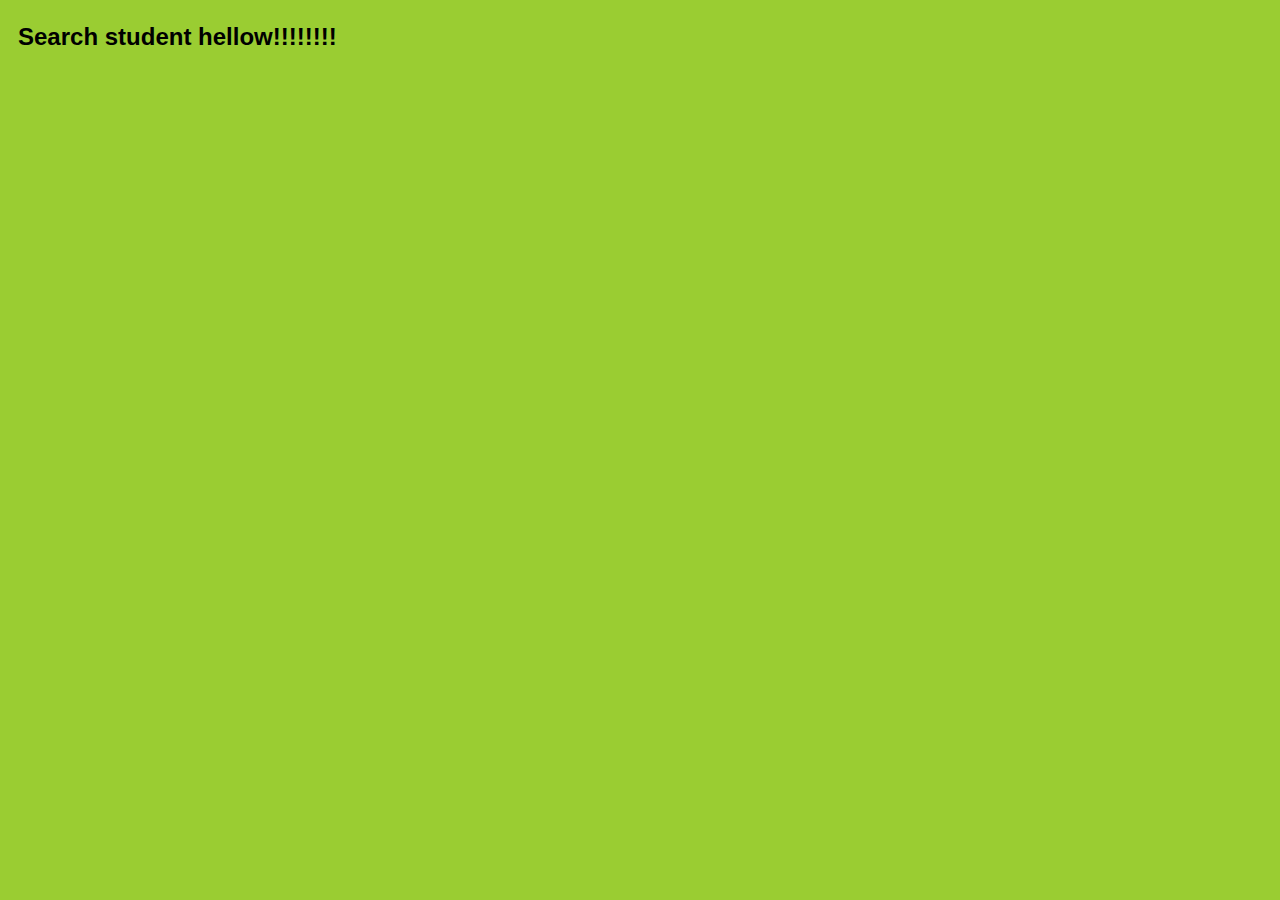
<file: eRegistrar/src/main/resources/templates/student/admin.html>
<!DOCTYPE html>
<html lang="en"  xmlns:th="https://www.theamleaf.org">
<head>
    <meta charset="UTF-8">
    <title>Search students</title>
    <link rel="stylesheet" href="../../static/css/myStyle.css">
    <!-- CSS only -->
    <link href="https://cdn.jsdelivr.net/npm/bootstrap@5.2.2
    /dist/css/bootstrap.min.css" rel="stylesheet" integrity="sha384-Zenh87qX5JnK2Jl0vWa8Ck2rdkQ2Bzep5IDxbcnCeuOxjzrPF/et3URy9Bv1WTRi" crossorigin="anonymous">

</head>
<body>
<header th:replace="fragments/header :: header"></header>
<main>
    <h2>Search student hellow!!!!!!!!</h2>
</main>
</body>
</html>
</file>
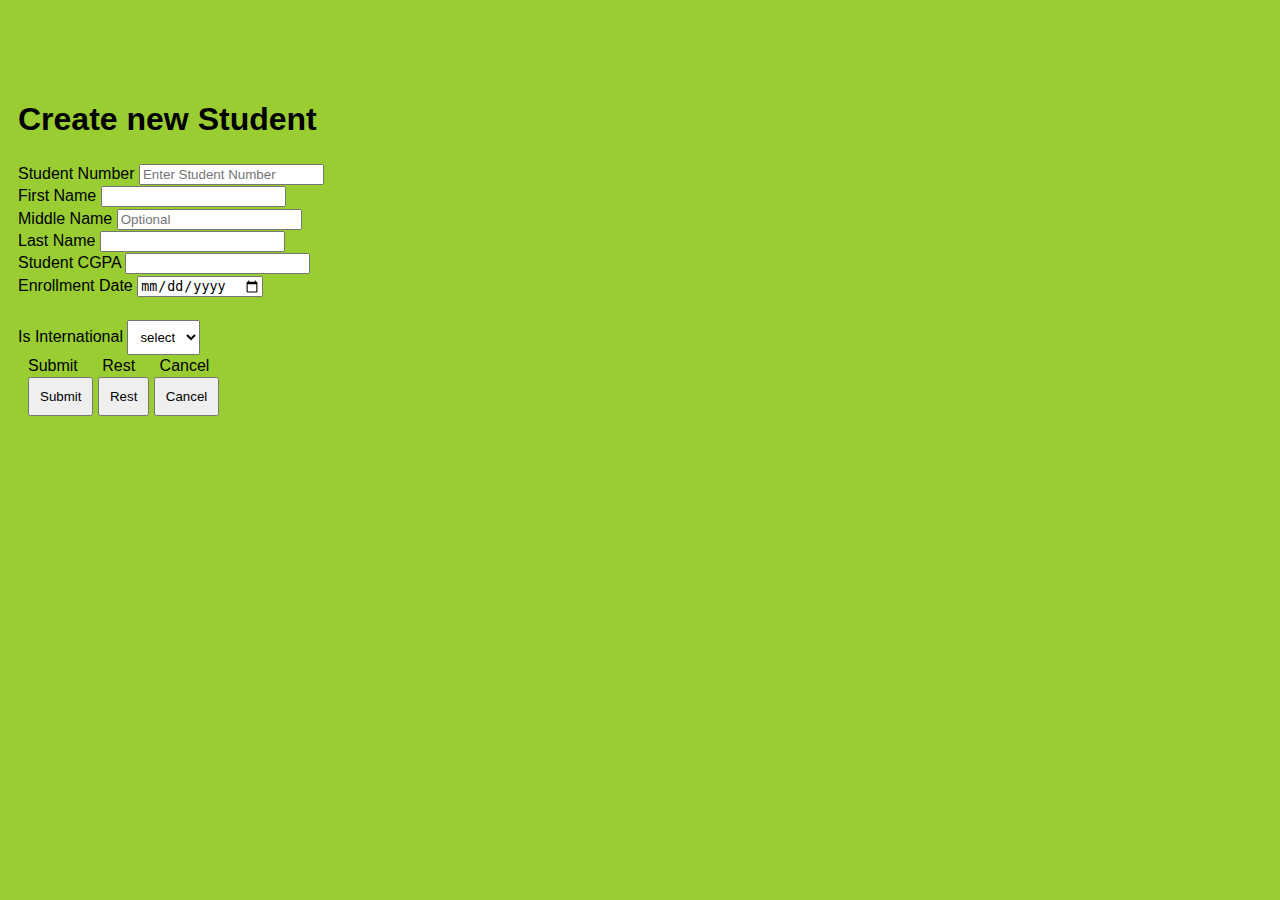
<file: eRegistrar/src/main/resources/templates/student/create_student.html>
<!DOCTYPE html>
<html lang="en" xmlns:th="https://www.theamleaf.org">
<head>
    <meta charset="UTF-8">
    <title>Add NewStudent</title>
    <link rel="stylesheet" href="../../static/css/myStyle.css">
    <!-- CSS only -->
    <link href="https://cdn.jsdelivr.net/npm/bootstrap@5.2.2
    /dist/css/bootstrap.min.css" rel="stylesheet" integrity="sha384-Zenh87qX5JnK2Jl0vWa8Ck2rdkQ2Bzep5IDxbcnCeuOxjzrPF/et3URy9Bv1WTRi" crossorigin="anonymous">

</head>
<body>
<header th:replace="fragments/header :: header"></header>
<br>
<br>
<br>
<div class="container">
    <div class="row">
        <div class="col-lg-6 col-md-6 container justify-content-center card">
        <h1 class="text-center">Create new Student</h1>
            <div class="card-body">
                <form th:action="@{/studentpost}" th:object="${student}" method="POST">

                    <div class="form-group">
                        <label>Student Number</label>
                        <input type="text" name="studentNumber"
                               class="form-control"
                               th:field ="*{studentNumber}" placeholder="Enter Student Number"/>
                    </div>
                    <div class="form-group">
                        <label>First Name</label>
                        <input type="text" name="firstName"
                               class="form-control"
                        th:field ="*{firstName}" placeholder=""/>
                    </div>

                    <div class="form-group">
                        <label>Middle Name</label>
                        <input type="text" name="middleName"
                               class="form-control"
                               th:field ="*{middleName}" placeholder="Optional"/>
                    </div>

                    <div class="form-group">
                        <label>Last Name</label>
                        <input type="text" name="lastName"
                               class="form-control"
                               th:field ="*{lastName}" placeholder=""/>
                    </div>
                    <div class="form-group">
                        <label>Student CGPA</label>
                        <input type="text" name="cgpa"
                               class="form-control"
                               th:field ="*{cgpa}" placeholder=""/>
                    </div>
                    <div class="form-group">
                        <label>Enrollment Date</label>
                        <input type="date" name="dateOfEnrollment"
                               class="form-control"
                               th:field ="*{dateOfEnrollment}" placeholder=""/>
                    </div>
                    <br>
                    <div class="form-group col-md-4" >
                        <label for="international">Is International</label>
<!--                        <input type="text" name="isInternational"-->
<!--                               class="form-control"-->
<!--                               th:field ="*{isInternational}" placeholder=""/>-->
                        <select style="padding: 8px;" id="international" name="isInternational" th:field ="*{isInternational}">
                            <option   selected value="select">select</option>
                            <option value="yes">Yes</option>
                            <option  value="no">No</option>
                        </select>
                    </div>

<!--                    <div class="form-group col-md-4">-->
<!--                        <label for="inputState">State</label>-->
<!--                        <select id="inputState" class="form-control">-->
<!--                            <option selected>Choose...</option>-->
<!--                            <option>...</option>-->
<!--                        </select>-->
<!--                    </div>-->
                    <div class="row">
                        <div class="col-lg-3">
                            <a th:href="@{/eregistrar/student/students/studentpost}" class="btn btn-primary btn-sm mb-3">Submit</a>
                            <a th:href="@{/eregistrar/student/students/new}" class="btn btn-primary btn-sm mb-3">Rest</a>
                            <a th:href="@{/eregistrar/student/students/new}" class="btn btn-primary btn-sm mb-3">Cancel</a>
                        </div>
                    </div>
<div class="btn">
    <button type="submit" class="btn btn-primary">Submit</button>
    <button type="submit" class="btn btn-primary">Rest</button>
    <button type="submit" class="btn btn-primary">Cancel</button>
</div>
                </form>
            </div>
        </div>
    </div>
</div>
</body>
</html>
</file>
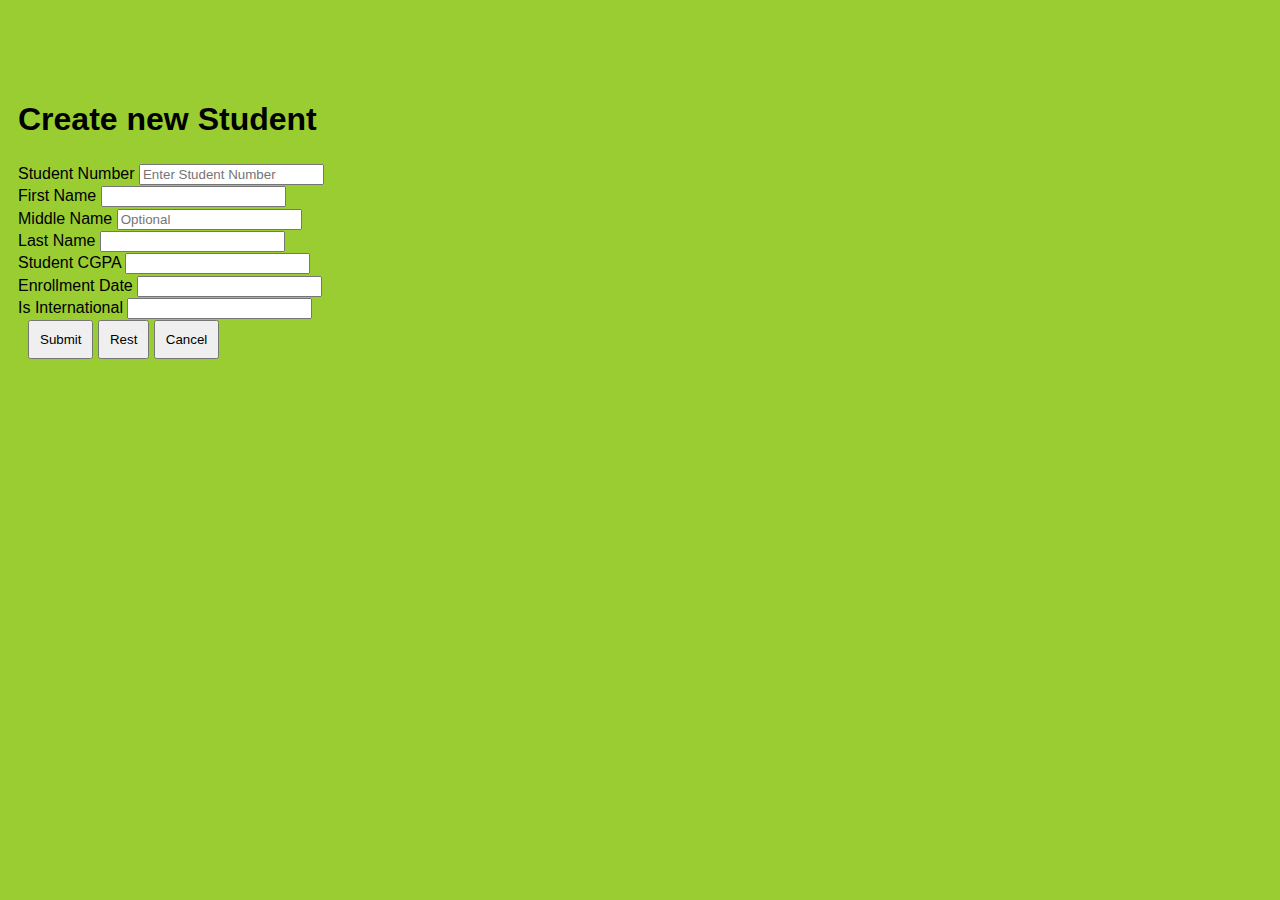
<file: eRegistrar/src/main/resources/templates/student/delete.html>
<!DOCTYPE html>
<html lang="en" xmlns:th="https://www.theamleaf.org">
<head>
    <meta charset="UTF-8">
    <title>Add NewStudent</title>
    <link rel="stylesheet" href="../../static/css/myStyle.css">
    <!-- CSS only -->
    <link href="https://cdn.jsdelivr.net/npm/bootstrap@5.2.2
    /dist/css/bootstrap.min.css" rel="stylesheet" integrity="sha384-Zenh87qX5JnK2Jl0vWa8Ck2rdkQ2Bzep5IDxbcnCeuOxjzrPF/et3URy9Bv1WTRi" crossorigin="anonymous">

</head>
<body>
<header th:replace="fragments/header :: header"></header>
<br>
<br>
<br>
<div class="container">
    <div class="row">
        <div class="col-lg-6 col-md-6 container justify-content-center card">
        <h1 class="text-center">Create new Student</h1>
            <div class="card-body">
                <form th:action="@{/studentpost}" th:object="${student}" method="POST">

                    <div class="form-group">
                        <label>Student Number</label>
                        <input type="text" name="studentNumber"
                               class="form-control"
                               th:field ="*{studentNumber}" placeholder="Enter Student Number"/>
                    </div>
                    <div class="form-group">
                        <label>First Name</label>
                        <input type="text" name="firstName"
                               class="form-control"
                        th:field ="*{firstName}" placeholder=""/>
                    </div>

                    <div class="form-group">
                        <label>Middle Name</label>
                        <input type="text" name="middleName"
                               class="form-control"
                               th:field ="*{middleName}" placeholder="Optional"/>
                    </div>

                    <div class="form-group">
                        <label>Last Name</label>
                        <input type="text" name="lastName"
                               class="form-control"
                               th:field ="*{lastName}" placeholder=""/>
                    </div>
                    <div class="form-group">
                        <label>Student CGPA</label>
                        <input type="text" name="cgpa"
                               class="form-control"
                               th:field ="*{cgpa}" placeholder=""/>
                    </div>
                    <div class="form-group">
                        <label>Enrollment Date</label>
                        <input type="text" name="dateOfEnrollment"
                               class="form-control"
                               th:field ="*{dateOfEnrollment}" placeholder=""/>
                    </div>
                    <div class="form-group">
                        <label>Is International</label>
                        <input type="text" name="isInternational"
                               class="form-control"
                               th:field ="*{isInternational}" placeholder=""/>
                    </div>
<div class="btn">
    <button type="submit" class="btn btn-primary">Submit</button>
    <button type="submit" class="btn btn-primary">Rest</button>
    <button type="submit" class="btn btn-primary">Cancel</button>
</div>
                </form>
            </div>
        </div>
    </div>
</div>
</body>
</html>
</file>
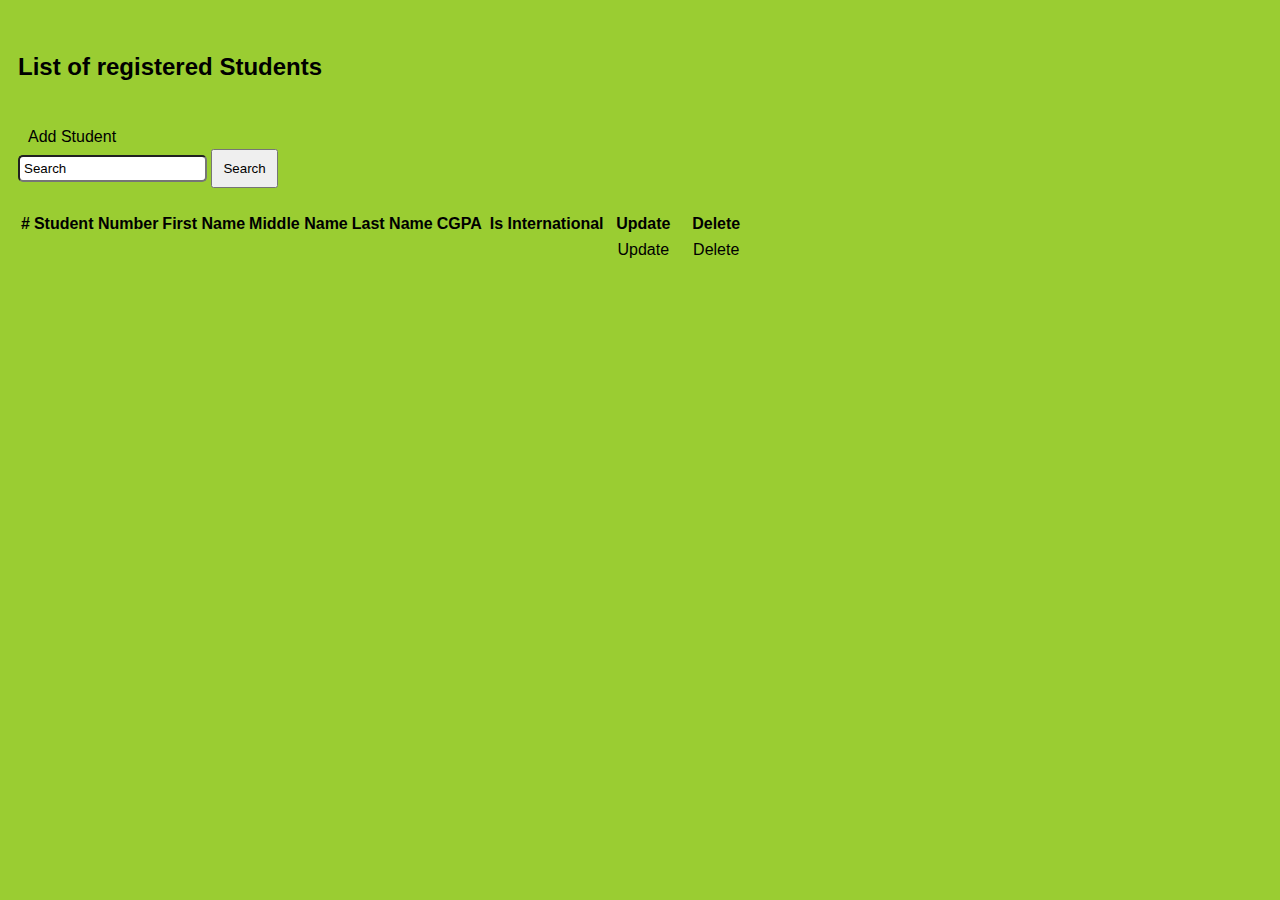
<file: eRegistrar/src/main/resources/templates/student/list.html>
<!DOCTYPE html>
<html lang="en"  xmlns:th="https://www.theamleaf.org">
<head>
    <meta charset="UTF-8">
    <title>eRegistrar - List of Students</title>
    <!-- CSS only -->
    <link rel="stylesheet" href="../../static/css/myStyle.css">
    <!-- CSS only -->
    <link href="https://cdn.jsdelivr.net/npm/bootstrap@5.2.2/dist/css/bootstrap.min.css" rel="stylesheet" integrity="sha384-Zenh87qX5JnK2Jl0vWa8Ck2rdkQ2Bzep5IDxbcnCeuOxjzrPF/et3URy9Bv1WTRi" crossorigin="anonymous">

</head>
<body>
<header th:replace="fragments/header :: header"></header>
<br>
    <div class="container">
        <div class="row">
        <h2> List of registered Students</h2>
    </div>
<!-----Add Student Button--->
        <br>
        <div class="row">
            <div class="col-lg-3">
                <a th:href="@{/eregistrar/student/new}" class="btn btn-primary btn-sm mb-3">Add Student</a>
            </div>
        </div>
        <div>
        <input  style="border-radius: 5px;padding: 4px" type="text"  value="Search">
            <button class="btn btn-primary">Search</button>
        </div>
        <br>
        <section>
            <table class="table table-striped table-bordered">

                <thead class="thead-dark">
                <th scope="col">#</th>
                <th scope="col">Student Number</th>
                <th scope="col">First Name</th>
                <th scope="col">Middle Name</th>
                <th scope="col">Last Name</th>
                <th scope="col">CGPA</th>
                <th scope="col"></th>
                <th scope="col">Is International</th>
                <th scope="col">Update</th>
                <th scope="col">Delete</th>
                </thead>
                <tbody>
                <tr  scope="row" th:each ="student, counter: ${students}">
                    <th scope="row" th:text="${counter.count} + ' . ' "></th>
                    <td th:text= "${student.studentNumber}"></td>
                    <td th:text= "${student.firstName}"></td>
                    <td th:text= "${student.middleName}"></td>
                    <td th:text= "${student.lastName}"></td>
                    <td th:text= "${student.cgpa}"></td>
                    <td th:text= "${student.dateOfEnrollment}"></td>
                    <td th:text= "${student.isInternational}"></td>
                    <td >
                        <a th:href="@{/eregistrar/student/edit}"
                        class="btn btn-primary"> Update</a>
                    </td>
                    <td>
                        <a th:href="@{/eregistrar/student/delete}"
                                class="btn btn-danger">Delete</a>
                    </td>

                </tr>
                </tbody>
            </table>
        </section>
</div>

</body>
</html>
</file>
<file: eRegistrar/src/main/resources/static/css/myStyle.css>
body{
    /*background: linear-gradient(90deg, rgb(216, 182, 238) 0%, rgb(240, 110, 110) 75%, rgba(252,176,69,1) 100%);*/
    font-family:Arial, Helvetica, sans-serif ;
    line-height: 1.4;
    margin-left: 18px;
    background-color: yellowgreen;
}
#header{
    position: absolute;
    bottom: 0;
    width: 100%;
    height: 50px;
    background-color: black;
    text-align: center;
    color: white;
}
.welcome{
    text-align: center;
    margin-top: 50px;
    padding: 30px;
}
.navbar-dark{
    color: aliceblue;
}
span.errorMessage{
    color:red;
}
span{
    color: red;
}

.btn{
    display: flex;
    display: inline;
    padding: 10px;

}
</file>
